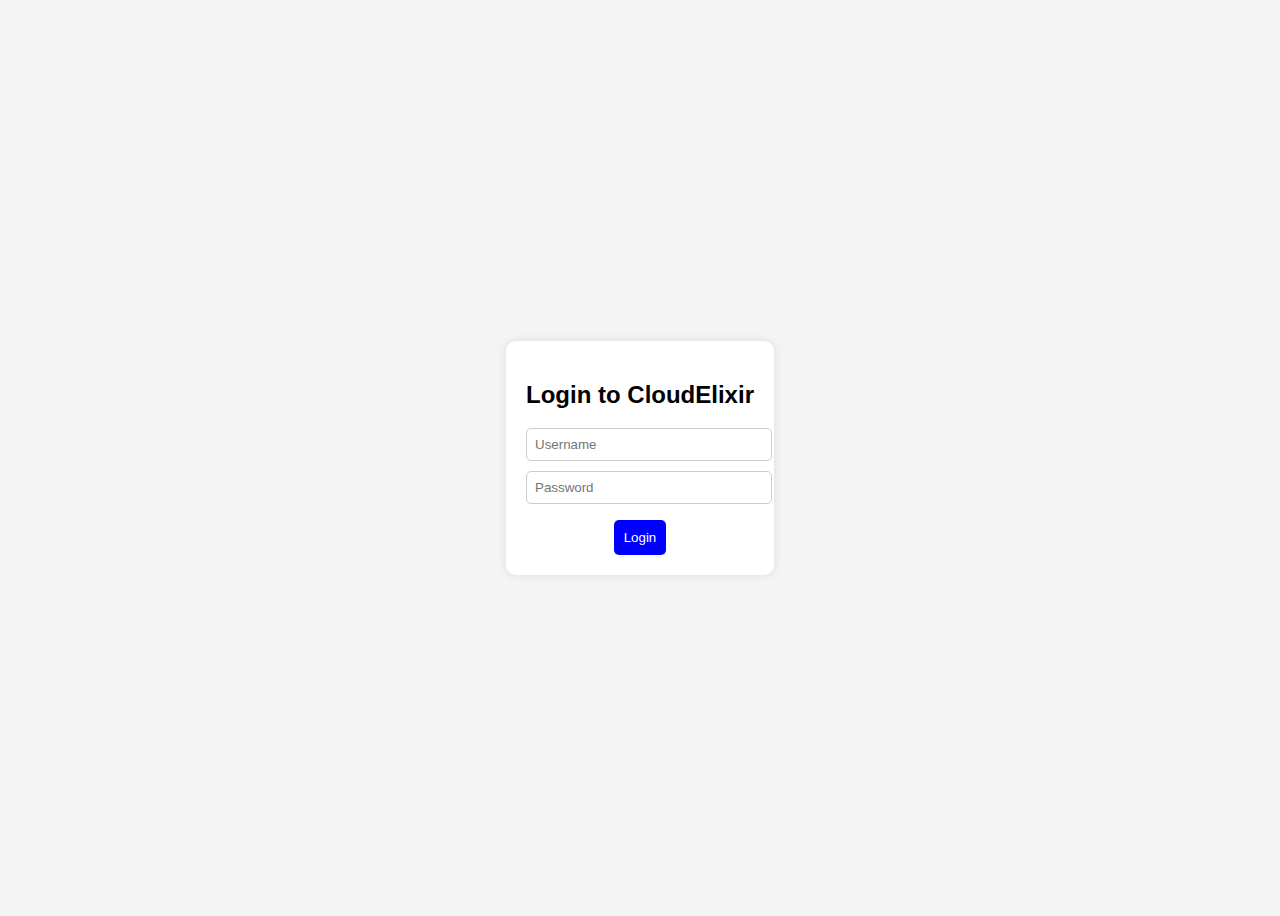
<file: index.html>
<!DOCTYPE html>
<html lang="en">
<head>
    <meta charset="UTF-8">
    <meta name="viewport" content="width=device-width, initial-scale=1.0">
    <title>Login | CloudElixir</title>
    <link rel="stylesheet" href="styles.css">
</head>
<body>
    <div class="login-container">
        <h2>Login to CloudElixir</h2>
        <input type="text" id="username" placeholder="Username">
        <input type="password" id="password" placeholder="Password">
        <p id="error-message" style="color: red;"></p>
        <button onclick="login()">Login</button>
    </div>
    <script src="scripts.js"></script>
</body>
</html>
</file>
<file: styles.css>
body {
    font-family: Arial, sans-serif;
    display: flex;
    justify-content: center;
    align-items: center;
    height: 100vh;
    background-color: #f4f4f4;
}

.login-container, .welcome-container {
    background: white;
    padding: 20px;
    border-radius: 10px;
    box-shadow: 0 0 10px rgba(0, 0, 0, 0.1);
    text-align: center;
}

input {
    display: block;
    width: 100%;
    margin: 10px 0;
    padding: 8px;
    border: 1px solid #ccc;
    border-radius: 5px;
}

button {
    background-color: blue;
    color: white;
    padding: 10px;
    border: none;
    border-radius: 5px;
    cursor: pointer;
}

#error-message {
    color: red;
}
</file>
